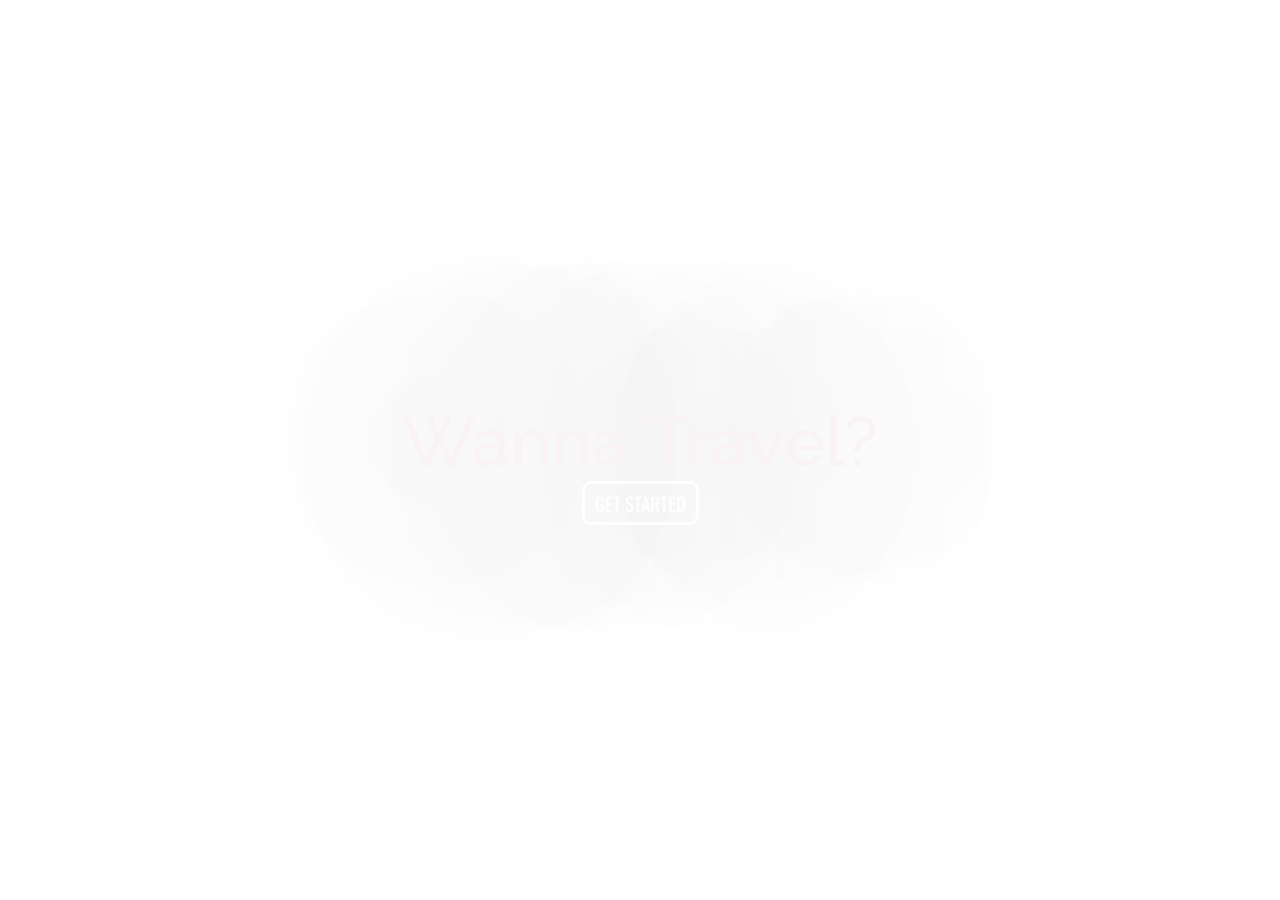
<file: index.html>
<!DOCTYPE html>
<html>
<head>
	<title>Full Screen Landing Page</title>
	<link rel="stylesheet" href="https://maxcdn.bootstrapcdn.com/bootstrap/3.3.7/css/bootstrap.min.css" integrity="sha384-BVYiiSIFeK1dGmJRAkycuHAHRg32OmUcww7on3RYdg4Va+PmSTsz/K68vbdEjh4u" crossorigin="anonymous">

	<link rel="stylesheet" type="text/css" href="style.css">
</head>
<body>

<!--Center Text and background-->
	<section class="intro">
		<div class="inner">
			<div class="content">
				<h1>Wanna Travel?</h1>
				<a class="button" href="sitemap.html">Get Started</a>
			</div>
		</div>
	</section>


</body>
</html>
</file>
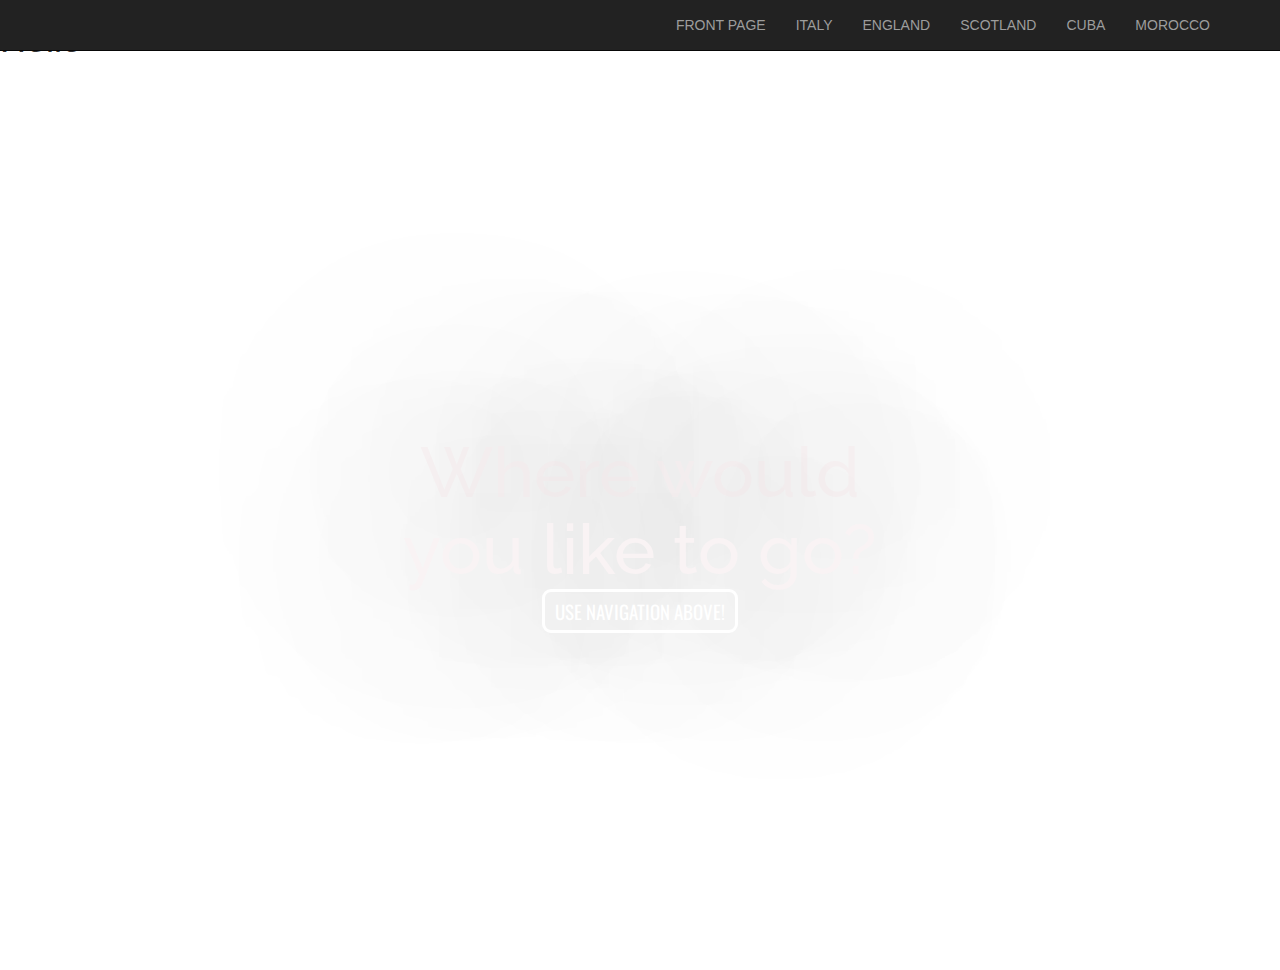
<file: sitemap.html>
<!DOCTYPE html>
<html>
<head>
	<title>Site Map</title>
	<link rel="stylesheet" href="https://maxcdn.bootstrapcdn.com/bootstrap/3.3.7/css/bootstrap.min.css" integrity="sha384-BVYiiSIFeK1dGmJRAkycuHAHRg32OmUcww7on3RYdg4Va+PmSTsz/K68vbdEjh4u" crossorigin="anonymous">

	<link rel="stylesheet" type="text/css" href="style.css">
</head>
<body>

<!--Main Nav Bar-->	
<nav class="navbar navbar-inverse navbar-fixed-top">
  <div class="container">
    <div class="navbar-header">
      <button type="button" class="navbar-toggle" data-toggle="collapse" data-target="#myNavbar">
        <span class="icon-bar"></span>
        <span class="icon-bar"></span>
        <span class="icon-bar"></span> 
      </button>
     
    </div>
    <div class="collapse navbar-collapse" id="myNavbar">
      <ul class="nav navbar-nav navbar-right">
        <li><a href="index.html">Front Page</a></li>
        <li><a href="italy.html">Italy</a></li>
        <li><a href="england.html">England</a></li>
        <li><a href="scotland.html">Scotland</a></li>
        <li><a href="cuba.html">Cuba</a></li>
        <li><a href="morocco.html">Morocco</a></li>
      </ul>
    </div>
  </div>
</nav>

<h1>Hello</h1>
<!--Center Text-->
	<section id="intro">
		<div class="inner">
			<div class="content">
				<h1>Where would you like to go?</h1>
				<a class="button" href="#">Use Navigation Above!</a>
			</div>
		</div>
	</section>








</body>
</html>
</file>
<file: style.css>
@import url('https://fonts.googleapis.com/css?family=Raleway');
@import url('https://fonts.googleapis.com/css?family=Oswald');

html, body{
  margin: 0;
  padding: 0;
  height: 100%;
  width: 100%;
}

a{
  text-transform: uppercase;
  
}
.navbar{
  margin-bottom: 0;
}

#intro{
  height: 100%;
  width: 100%;
  margin: auto;
  background: url("https://images.pexels.com/photos/34020/pexels-photo.jpg?w=940&h=650&auto=compress&cs=tinysrgb") no-repeat 50% 50%; 
  display: table;
  top: 0;
  background-size: cover;
}

#intro .inner{
  display: table-cell;
  vertical-align: middle;
  width: 100%
  max-width: none;
}

.intro{
  height: 100%;
  width: 100%;
  margin: auto;
  background: url("https://static.pexels.com/photos/115045/pexels-photo-115045.jpeg") no-repeat 50% 50%; 
  display: table;
  top: 0;
  background-size: cover;
}

.intro .inner{
  display: table-cell;
  vertical-align: middle;
  width: 100%
  max-width: none;
}

.button{
  border-radius: 9px;
  font-family: 'Oswald', sans-serif;
  color: white;
  font-size: 135%;
  padding: 5px 10px;
  border: solid white 3px;
  text-transform: uppercase;
  text-decoration: none;
}

.button:hover{
  color:#000080;
  border: solid black 3px;
}

.content{
  max-width: 500px;
  margin: 0 auto;
  text-align: center;
}


.content h1{
  font-family: 'Raleway', sans-serif;
  color: #f9f3f4;
  text-shadow: 0px 0px 300px #000;
  font-size: 500%
  }
</file>
